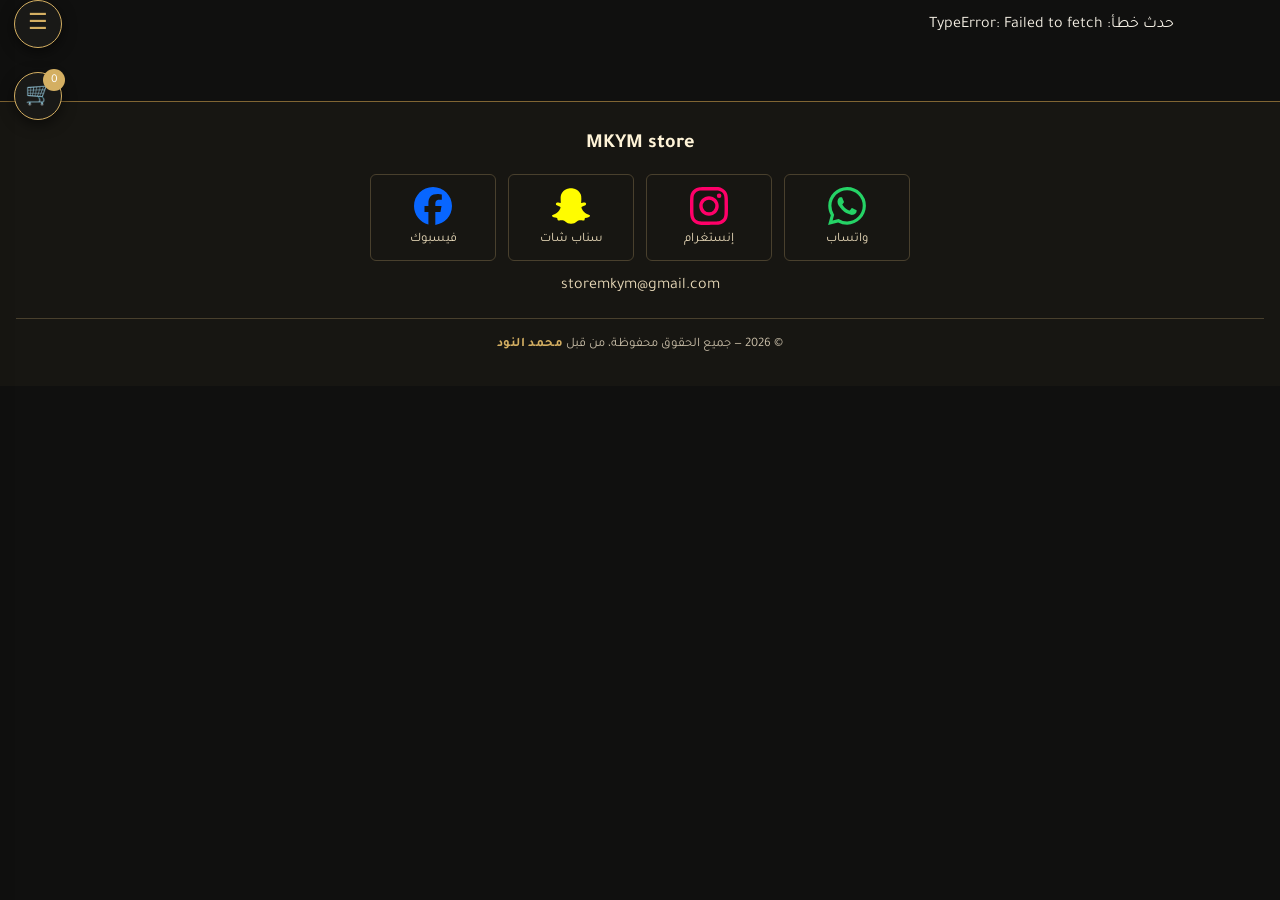
<file: index.html>
<!DOCTYPE html>
<html lang="ar" dir="rtl"><head><meta charset="utf-8">
<meta name="viewport" content="width=device-width,initial-scale=1">
<link rel="preconnect" href="https://fonts.googleapis.com">
<link rel="preconnect" href="https://fonts.gstatic.com" crossorigin>
<link href="https://fonts.googleapis.com/css2?family=Tajawal:wght@400;500;700;800&display=swap" rel="stylesheet">
<link rel="preconnect" href="https://demroiolrixlmnvprcyd.supabase.co" crossorigin>
<link rel="dns-prefetch" href="https://picsum.photos">
<link rel="icon" type="image/svg+xml" href="favicon.svg">
<title>MKYM store</title>
<script defer src="vendor/supabase.min.js"></script>
<link rel="stylesheet" href="styles.css?v=20261127-2"></head><body>
<div id="cartBtnAnchor"><button id="cartBtn" onclick="toggleCart()">🛒<span id="cnt">0</span></button></div>
<button id="settingsBtn" class="settings-trigger" type="button" onclick="toggleSettingsPanel()" aria-label="فتح الإعدادات" aria-controls="settingsPanel" aria-expanded="false">☰</button>
<button id="storeFilterBtn" class="store-filter-trigger" type="button" onclick="toggleStoreFilterPanel()" aria-label="فتح أقسام وبرندات المتجر" aria-controls="storeFilterPanel" aria-expanded="false" hidden>☷</button>
<button id="settingsBackdrop" class="settings-backdrop" type="button" onclick="toggleSettingsPanel(false)" aria-label="إغلاق الإعدادات" hidden></button>
<aside id="settingsPanel" class="settings-panel" aria-label="إعدادات الموقع" aria-hidden="true">
 <div class="settings-heading"><h2>الإعدادات</h2><button type="button" onclick="toggleSettingsPanel(false)" aria-label="إغلاق">✕</button></div>
 <label for="themeBtn">المظهر</label>
 <button id="themeBtn" class="settings-option" type="button" onclick="toggleTheme()">الوضع الداكن ☼</button>
 <label for="currencySelect">عملة عرض الأسعار</label>
 <select id="currencySelect" class="settings-select" onchange="setCurrency(this.value)">
  <option value="YER">الريال اليمني (ر.ي)</option>
  <option value="SAR">الريال السعودي (ر.س)</option>
 </select>
 <p id="exchangeRateInfo" class="settings-rate"></p>
</aside>
<button id="storeFilterBackdrop" class="store-filter-backdrop" type="button" onclick="toggleStoreFilterPanel(false)" aria-label="إغلاق قائمة المتجر" hidden></button>
<aside id="storeFilterPanel" class="store-filter-panel" aria-label="تصفية منتجات المتجر" aria-hidden="true">
 <div class="settings-heading"><h2>تصفح المتجر</h2><button type="button" onclick="toggleStoreFilterPanel(false)" aria-label="إغلاق">✕</button></div>
 <div id="storeFilterContent"></div>
</aside>
<div id="drawer"></div>
<div id="app"></div>
<footer>
 <div style="font-size:20px;font-weight:700">MKYM store</div>
 <div class="socials">
  <a class="social" href="https://wa.me/967776676326" target="_blank" rel="noopener noreferrer"><img src="Whatsapp.svg" alt=""><span>واتساب</span></a>
  <a class="social" href="https://instagram.com/mkym.store" target="_blank" rel="noopener noreferrer"><img src="Instagram.svg" alt=""><span>إنستغرام</span></a>
  <a class="social" href="https://snapchat.com/add/mkym.store" target="_blank" rel="noopener noreferrer"><img src="Snapchat.svg" alt=""><span>سناب شات</span></a>
  <a class="social" href="https://www.facebook.com/share/1eKfVBnavd/" target="_blank" rel="noopener noreferrer"><img src="Facebook.svg" alt=""><span>فيسبوك</span></a>
 </div>
 <a href="mailto:storemkym@gmail.com" style="display:inline-block;margin-top:16px;color:#e8d9b8">storemkym@gmail.com</a>
 <div class="copyright">© 2026 — جميع الحقوق محفوظة، من قبل <strong>محمد النود</strong></div>
</footer>
<script defer src="db.js?v=20261120"></script>
<script defer src="app.js?v=20261127-1"></script></body></html>
</file>
<file: styles.css>
:root{color-scheme:dark;--p:#d4af62;--p2:#a67c35;--bg:#10100f;--c:#191917;--t:#f4efe4;--m:#b7ad99;--line:#39352b;--surface:#22211d;--shadow:#0008}
:root[data-theme="light"]{color-scheme:light;--bg:#f5f1e8;--c:#fffdf8;--t:#211d15;--m:#756b5a;--line:#e4dccb;--surface:#eee8db;--shadow:#3b2d171c}
img{content-visibility:auto;contain-intrinsic-size:auto 300px}
*{box-sizing:border-box;margin:0}body{font-family:'Tajawal',Tahoma,Arial,sans-serif;background:var(--bg);color:var(--t);transition:background .25s,color .25s}
a{color:inherit;text-decoration:none}button{font-family:inherit;cursor:pointer;border:0}
.wrap{max-width:1100px;margin:auto;padding:16px}
.hero{background:linear-gradient(135deg,#171612,#292419);border-bottom:1px solid #806533;color:#fff4d8;text-align:center;padding:70px 16px 60px}
.logo{font-size:44px;font-weight:800;letter-spacing:1px;animation:fl 3s ease-in-out infinite}
@keyframes fl{50%{transform:translateY(-8px)}}
.hero p{opacity:.9;margin-top:10px}
.search-field{display:block;width:min(560px,100%);height:46px;margin:20px auto 0;padding:0 16px;border:1px solid var(--line);border-radius:24px;background:var(--c);color:var(--t);font:inherit;box-shadow:0 4px 14px var(--shadow)}
.search-field::placeholder{color:var(--m)}
.search-field:focus{outline:2px solid var(--p);outline-offset:2px}
.search-empty{grid-column:1/-1;margin:24px 0;text-align:center;color:var(--m)}
.stores{display:grid;grid-template-columns:repeat(2,minmax(0,1fr));gap:18px;margin-top:-30px}
.store{background:var(--c);border:1px solid var(--line);border-radius:8px;padding:30px 20px;text-align:center;box-shadow:0 6px 20px var(--shadow);transition:.3s}
.store:hover{transform:translateY(-5px);border-color:var(--p);box-shadow:0 14px 30px #a67c352e}
.store-owner-name{margin-top:5px;color:var(--p);font-size:13px}
.store-owner-header{font-weight:700;color:#e8d9b8}
.store .ic{font-size:48px;transition:.3s}.store:hover .ic{transform:rotate(-10deg) scale(1.2)}
.btn{background:linear-gradient(135deg,var(--p),var(--p2));color:#1c180f;padding:10px 20px;border-radius:4px;display:inline-block;margin-top:12px;transition:.2s;font-weight:700}
.btn:hover{transform:scale(1.05);filter:brightness(1.1)}
.grid{display:grid;grid-template-columns:repeat(auto-fit,minmax(min(190px,100%),1fr));gap:16px}
.product-strip{display:flex;gap:14px;overflow-x:auto;padding:2px 2px 14px;scroll-snap-type:x mandatory}
.product-strip .card{flex:0 0 clamp(175px,22%,230px);scroll-snap-align:start}
.card{background:var(--c);border:1px solid var(--line);border-radius:6px;overflow:hidden;position:relative;box-shadow:0 3px 12px var(--shadow);transition:.3s;display:block;animation:in .5s both}
@keyframes in{from{opacity:0;transform:translateY(14px)}}
.card:hover{transform:translateY(-4px);border-color:var(--p);box-shadow:0 12px 26px #a67c352e}
.card img{width:100%;aspect-ratio:1;object-fit:cover;transition:.4s;background:var(--surface)}.card:hover img{transform:scale(1.04)}
.card .in{padding:12px}.card h4{font-size:15px;margin-bottom:6px}
.st{font-size:14px}.st .star-filled{color:#f5a623}.st .star-empty{color:var(--m)}.old{text-decoration:line-through;color:var(--m);font-size:13px;margin-inline-start:6px}
.pr{color:var(--p);font-weight:700}
.badge{position:absolute;top:10px;right:10px;background:var(--p);color:#1c180f;border-radius:3px;padding:3px 10px;font-size:12px;z-index:1;font-weight:700}
.stockout{position:absolute;top:48%;right:0;width:100%;text-align:center;background:#b42318eF;color:#fff;padding:9px 6px;font-size:14px;font-weight:700;z-index:2;pointer-events:none}
h2{margin:28px 0 14px}.chips{display:flex;gap:8px;flex-wrap:wrap;margin:14px 0}
.chip{background:var(--c);color:var(--t);border:1px solid var(--line);padding:7px 16px;border-radius:4px;transition:.2s}.chip.on,.chip:hover{background:var(--p);border-color:var(--p);color:#1c180f}
.back{color:var(--p);display:inline-block;margin-bottom:10px}
.back-action{display:inline-block;margin:0 0 10px;padding:0;border:0;background:none;color:var(--p);font:inherit}
.pd{display:grid;grid-template-columns:repeat(2,minmax(0,1fr));gap:26px;min-width:0}.pd>div{min-width:0}@media(max-width:700px){.pd{grid-template-columns:minmax(0,1fr)}}
.car{position:relative}.car img.main{width:100%;border-radius:6px;aspect-ratio:1;object-fit:cover;background:var(--surface)}
.car .nv{position:absolute;top:45%;background:var(--c);color:var(--t);border:1px solid var(--line);border-radius:50%;width:38px;height:38px;font-size:20px}
.thumbs{display:flex;gap:8px;max-width:100%;margin-top:8px;overflow-x:auto;overscroll-behavior-inline:contain;scrollbar-width:thin}.thumbs img{flex:0 0 60px;width:60px;height:60px;border-radius:10px;object-fit:cover;cursor:pointer;opacity:.6}.thumbs img.on{opacity:1;outline:2px solid var(--p)}
.row{display:flex;gap:10px;flex-wrap:wrap;margin:16px 0}.btn2{background:var(--c);color:var(--p);border:1px solid var(--p);padding:10px 20px;border-radius:4px}
.variant-label{display:block;margin:14px 0 6px;color:var(--m)}
.variant-select{min-width:min(260px,100%);padding:10px 12px;border:1px solid var(--line);border-radius:4px;background:var(--c);color:var(--t);font:inherit}
.selected-color-name{min-height:20px;margin:0 0 7px;color:var(--m);font-size:13px}
.product-colors{display:grid;grid-template-columns:repeat(auto-fill,minmax(52px,1fr));gap:8px;max-height:220px;overflow-y:auto;margin:0 0 14px;padding:4px 3px;scrollbar-color:var(--p2) var(--surface);scrollbar-width:thin}
.color-option{position:relative;display:grid;justify-items:center;align-content:start;gap:3px;min-width:0;padding:2px 0;color:var(--m);font-size:10px;cursor:pointer}
.color-option input{position:absolute;inset:0;z-index:1;opacity:0;width:100%;height:100%;margin:0;cursor:pointer}
.color-swatch{position:relative;width:28px;height:28px;border:2px solid var(--line);border-radius:50%;background:var(--swatch-color);box-shadow:inset 0 0 0 2px var(--c)}
.color-code{font-size:10px;line-height:1.2}
.color-option input:checked+.color-swatch{border-color:var(--p);box-shadow:0 0 0 2px var(--p),inset 0 0 0 2px var(--c)}
.color-option input:checked+.color-swatch::after{content:"✓";position:absolute;top:-7px;right:-7px;width:14px;height:14px;border-radius:50%;background:var(--p);color:#1c180f;font-size:10px;font-weight:700;line-height:14px;text-align:center}
.color-option input:focus-visible+.color-swatch{outline:3px solid var(--t);outline-offset:3px}
.quantity-control{display:inline-flex;align-items:center;gap:7px;margin-top:12px;color:var(--m);font-size:13px}
.quantity-control input{width:58px;height:38px;padding:4px 7px;border:1px solid var(--line);border-radius:4px;background:var(--c);color:var(--t);font:inherit;text-align:center}
.quantity-control input:focus{outline:2px solid var(--p);outline-offset:1px}
.review-backdrop{position:fixed;inset:0;z-index:60;display:grid;place-items:center;padding:16px;background:#000a}
.review-modal{width:min(440px,100%);max-height:calc(100vh - 32px);overflow:auto;padding:20px;border:1px solid var(--line);border-radius:8px;background:var(--c);color:var(--t);box-shadow:0 12px 40px #0008}
.review-modal-heading{display:flex;align-items:center;justify-content:space-between;margin-bottom:16px}
.review-modal-heading h2{margin:0;color:var(--p);font-size:21px}
.review-close{width:38px;height:38px;border:1px solid var(--line);border-radius:50%;background:var(--surface);color:var(--t);font-size:18px}
.review-modal label{display:block;margin:12px 0 6px;color:var(--m)}
.review-modal input,.review-modal textarea{display:block;width:100%;padding:10px 12px;border:1px solid var(--line);border-radius:5px;background:var(--surface);color:var(--t);font:inherit}
.review-modal textarea{min-height:100px;resize:vertical}
.review-modal input:focus,.review-modal textarea:focus{outline:2px solid var(--p);outline-offset:1px}
.rate-stars{display:flex;gap:5px}
.rate-stars button{padding:0 2px;background:none;color:var(--m);font-size:30px;line-height:1.2}
.rate-stars button.selected{color:#f5a623}
.review-submit{width:100%;margin-top:16px}
.product-brand-link{display:block;width:auto;margin:6px 0;padding:0;border:0;background:none;color:var(--p);font:inherit;text-decoration:underline}
.rev{background:var(--c);border:1px solid var(--line);border-radius:6px;padding:14px;margin-bottom:10px;border-inline-start:4px solid #25d366}
.rev img{max-width:260px;border-radius:10px;margin-top:8px}
#cartBtnAnchor{position:fixed;left:14px;top:72px;z-index:20}
#cartBtn,.settings-trigger,.store-filter-trigger{position:fixed;left:14px;z-index:20;background:var(--c);color:var(--p);border:1px solid var(--p);border-radius:50%;width:48px;height:48px;font-size:22px;box-shadow:0 4px 14px var(--shadow)}#cartBtn{position:relative;left:auto;top:auto}
.store-filter-trigger{left:auto;right:14px;top:14px}
[hidden]{display:none!important}
.settings-backdrop{position:fixed;inset:0;z-index:39;background:#0009}
.settings-panel{position:fixed;top:0;left:0;z-index:40;width:min(320px,calc(100vw - 48px));height:100%;padding:20px;background:var(--c);color:var(--t);box-shadow:4px 0 24px var(--shadow);transform:translateX(-105%);visibility:hidden;transition:transform .3s,visibility 0s linear .3s}
.settings-panel.open{transform:translateX(0);visibility:visible;transition:transform .3s}
.store-filter-backdrop{position:fixed;inset:0;z-index:37;background:#0009}
.store-filter-panel{position:fixed;top:0;right:0;z-index:38;width:min(340px,calc(100vw - 48px));height:100%;padding:20px;background:var(--c);color:var(--t);box-shadow:-4px 0 24px var(--shadow);transform:translateX(105%);visibility:hidden;transition:transform .3s,visibility 0s linear .3s;overflow:auto}
.store-filter-panel.open{transform:translateX(0);visibility:visible;transition:transform .3s}
.settings-heading{display:flex;align-items:center;justify-content:space-between;margin-bottom:24px}
.settings-heading h2{margin:0;color:var(--p)}
.settings-heading button,.settings-option{min-height:44px;padding:10px 12px;border:1px solid var(--line);border-radius:5px;background:var(--surface);color:var(--t);font:inherit}
.settings-heading button{width:44px;margin:0}
.settings-panel label{display:block;margin:16px 0 7px;color:var(--m)}
.settings-panel .settings-option,.settings-panel .settings-select{width:100%;min-height:44px;padding:10px 12px;border:1px solid var(--line);border-radius:5px;background:var(--surface);color:var(--t);font:inherit;text-align:right}
.settings-rate{margin-top:12px;color:var(--m);font-size:13px;line-height:1.7}
.filter-choice,.filter-group summary{display:block;width:100%;padding:13px 12px;margin:0 0 8px;border:1px solid var(--line);border-radius:5px;background:var(--surface);color:var(--t);font:inherit;text-align:right;cursor:pointer}
.filter-choice.on,.filter-item.on{border-color:var(--p);color:var(--p)}
.filter-group{margin:0 0 8px}
.filter-group summary{list-style:none}
.filter-group summary::-webkit-details-marker{display:none}
.filter-group summary::after{content:"＋";float:left;color:var(--p)}
.filter-group[open] summary::after{content:"−"}
.filter-items{display:grid;gap:6px;padding:3px 0 9px}
.filter-item{width:100%;padding:10px 12px;border:1px solid transparent;border-radius:4px;background:transparent;color:var(--t);font:inherit;text-align:right}
.filter-empty{padding:10px;color:var(--m);font-size:13px}
#cnt{position:absolute;top:-4px;right:-4px;background:var(--p);color:#fff;border-radius:50%;min-width:22px;height:22px;font-size:12px;line-height:22px}
#drawer{position:fixed;top:0;left:0;height:100%;width:min(380px,100%);background:var(--c);color:var(--t);z-index:30;transform:translateX(-105%);transition:.3s;padding:16px;overflow:auto;box-shadow:4px 0 20px var(--shadow)}
#drawer.open{transform:none}
.ci{display:flex;gap:10px;align-items:center;border-bottom:1px solid var(--line);padding:10px 0}.ci img{width:56px;height:56px;border-radius:6px;object-fit:cover}
.ci .q button{width:26px;height:26px;border-radius:50%;background:var(--surface);color:var(--t)}.ci .x{background:none;color:var(--t);font-size:18px;margin-inline-start:auto}
.cart-store{margin-top:18px;padding:12px;border:1px solid var(--line);border-radius:6px}
.cart-store h4{color:var(--p);font-size:17px}
.cart-owner{margin-top:5px;color:var(--m);font-size:13px}
.cart-store-total{margin-top:12px;font-weight:700}
.cart-warning{margin-top:12px;padding:10px;background:var(--surface);border-inline-start:3px solid var(--p);line-height:1.6;font-size:13px}
.wa{background:#25d366;color:#fff;width:100%;padding:13px;border-radius:30px;font-size:16px;margin-top:14px}
footer{background:#171612;color:#fff4d8;text-align:center;padding:30px 16px;margin-top:50px;border-top:1px solid #806533}
footer .socials{max-width:540px;margin:18px auto 0;display:grid;grid-template-columns:repeat(4,minmax(0,1fr));gap:12px}
footer .social{display:flex;flex-direction:column;align-items:center;gap:7px;padding:12px 6px;border:1px solid #49402d;border-radius:6px;transition:.2s;color:#e8d9b8}
footer .social:hover{border-color:var(--p);color:var(--p);transform:translateY(-3px)}footer .social img{width:38px;height:38px;object-fit:contain}footer .social span{font-size:13px}
.copyright{margin-top:22px;padding-top:14px;border-top:1px solid #49402d;color:#c9bea8;font-size:13px;line-height:1.8}
.copyright strong{color:var(--p);letter-spacing:.4px}
@media(max-width:520px){.wrap{padding:13px}.hero{padding:64px 14px 52px}.logo{font-size:34px}.hero p{font-size:14px;line-height:1.8}.stores{grid-template-columns:1fr;margin-top:-22px;gap:12px}.store{padding:22px 10px}.grid{grid-template-columns:repeat(2,minmax(0,1fr));gap:8px}.product-strip .card{flex-basis:46%}.product-strip{gap:8px}.card .in{padding:7px}.card h4{font-size:13px}.card .st{font-size:12px}.card .pr{font-size:13px}.card .old{font-size:11px}.card .badge{top:7px;right:7px;padding:2px 7px;font-size:11px}.chip{padding:7px 11px}footer .socials{gap:7px}footer .social{padding:10px 3px}footer .social img{width:32px;height:32px}footer .social span{font-size:12px}#cartBtn,.settings-trigger,.store-filter-trigger{left:10px;width:42px;height:42px;font-size:20px}#cartBtnAnchor{left:10px;top:60px}#cartBtn{left:auto;top:auto}.settings-trigger{top:10px}.store-filter-trigger{left:auto;right:10px;top:10px}}
@media(prefers-reduced-motion:reduce){*,*::before,*::after{animation-duration:.01ms!important;transition-duration:.01ms!important;scroll-behavior:auto!important}}
</file>
